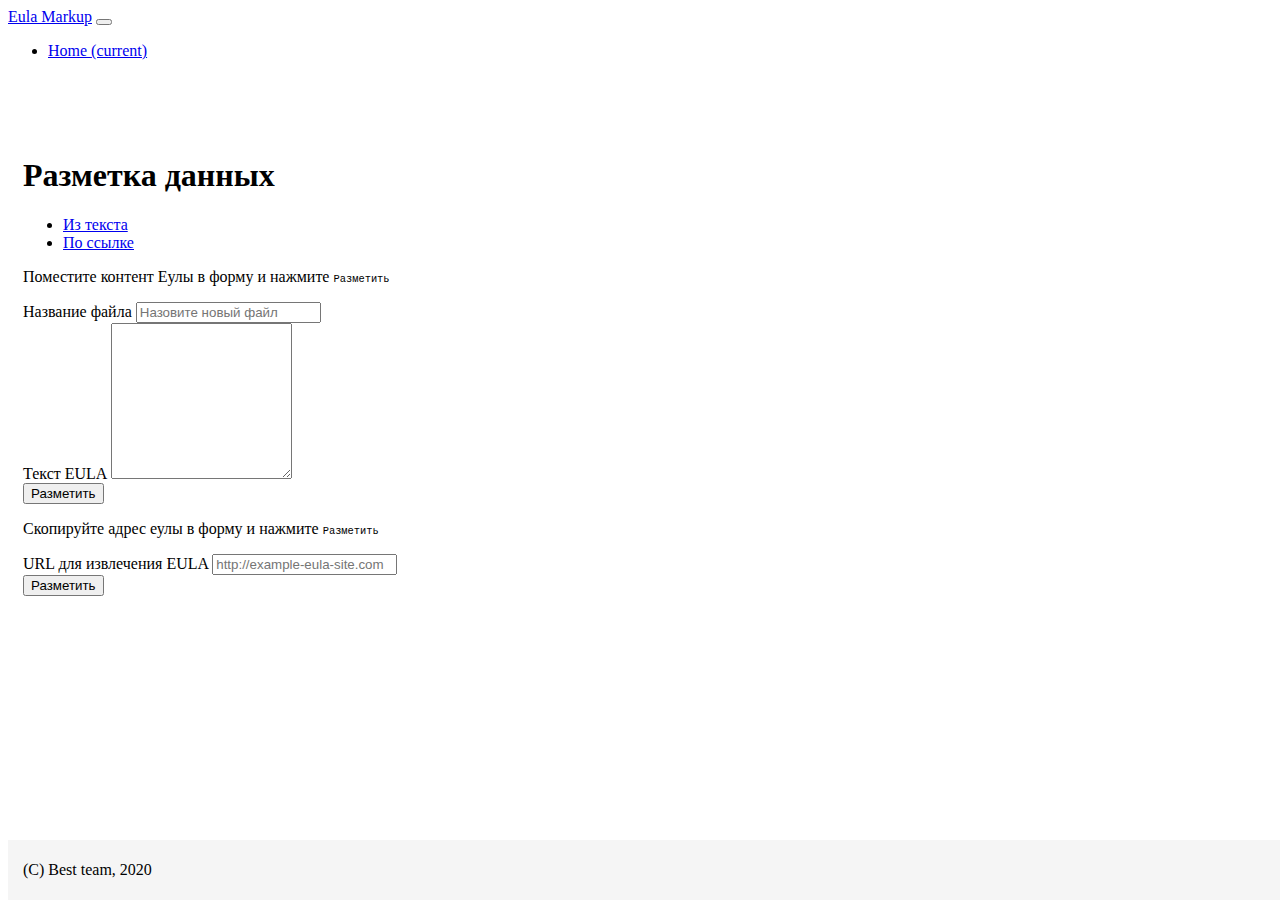
<file: oleg/front/app/index.html>
<!doctype html>
<html lang="en">
<head>
    <meta charset="utf-8">
    <meta name="viewport" content="width=device-width, initial-scale=1, shrink-to-fit=no">
    <meta name="description" content="">
    <meta name="author" content="">
    <link rel="icon" href="img/favicon-16x16.png" sizes="16x16" type="image/png">

    <title>Разметка данных</title>

    <link rel="canonical" href="https://getbootstrap.com/docs/4.0/examples/sticky-footer-navbar/">

    <!-- Bootstrap core CSS -->
    <link rel="stylesheet" href="https://stackpath.bootstrapcdn.com/bootstrap/4.5.0/css/bootstrap.min.css"
          integrity="sha384-9aIt2nRpC12Uk9gS9baDl411NQApFmC26EwAOH8WgZl5MYYxFfc+NcPb1dKGj7Sk" crossorigin="anonymous">

    <!-- Custom styles for this template -->
    <link href="css/main.css" rel="stylesheet">

</head>

<body>

<header>
    <!-- Fixed navbar -->
    <nav class="navbar navbar-expand-md navbar-dark fixed-top bg-dark">
        <a class="navbar-brand" href="#">Eula Markup</a>
        <button class="navbar-toggler" type="button" data-toggle="collapse" data-target="#navbarCollapse"
                aria-controls="navbarCollapse" aria-expanded="false" aria-label="Toggle navigation">
            <span class="navbar-toggler-icon"></span>
        </button>
        <div class="collapse navbar-collapse" id="navbarCollapse">
            <ul class="navbar-nav mr-auto">
                <li class="nav-item active">
                    <a class="nav-link" href="#">Home <span class="sr-only">(current)</span></a>
                </li>
            </ul>
        </div>
    </nav>
</header>

<!-- Begin page content -->
<main role="main" class="container">
    <section id="id_page_content">
        <h1 class="mt-5">Разметка данных</h1>

        <ul class="nav nav-tabs mb-3" id="pills-tab" role="tablist">
            <li class="nav-item">
                <a class="nav-link active" id="pills-form-text-tab" data-toggle="tab" href="#id_form_from_text"
                   role="tab"
                   aria-controls="id_form_from_text" aria-selected="true">Из текста</a>
            </li>
            <li class="nav-item">
                <a class="nav-link" id="pills-form-url-tab" data-toggle="tab" href="#id_form_from_url" role="tab"
                   aria-controls="id_form_from_url" aria-selected="false">По ссылке</a>
            </li>
        </ul>

        <div class="tab-content" id="pills-tabContent">
            <div class="tab-pane fade show active" id="id_form_from_text" role="tabpanel"
                 aria-labelledby="pills-form-text-tab">
                <p class="lead">Поместите контент Еулы в форму и нажмите <code>Разметить</code></p>
                <form id="id_form_eula_text" onsubmit="return false;">
                    <div class="form-group">
                        <label for="id_text_name">Название файла</label>
                        <input type="text" class="form-control" id="id_text_name" name="filename"
                               placeholder="Назовите новый файл">
                    </div>
                    <div class="form-group">
                        <label for="id_ta_eula_text">Текст EULA</label>
                        <textarea class="form-control" id="id_ta_eula_text" name="text" rows="10"></textarea>
                    </div>
                    <button id="id_btn_submit_text" type="submit" class="btn btn-primary">
                        <span class="spinner-border spinner-border-sm d-none" role="status" aria-hidden="true"></span>
                        Разметить
                    </button>
                </form>
            </div>


            <div class="tab-pane fade" id="id_form_from_url" role="tabpanel" aria-labelledby="pills-form-url-tab">
                <p class="lead">Скопируйте адрес еулы в форму и нажмите <code>Разметить</code></p>
                <form id="id_form_eula_url" onsubmit="return false;">
                    <div class="form-group">
                        <label for="id_url_name">URL для извлечения EULA</label>
                        <input type="text" class="form-control" id="id_url_name" name="url"
                               placeholder="http://example-eula-site.com">
                    </div>
                    <button id="id_btn_submit_url" type="submit" class="btn btn-primary">
                        <span class="spinner-border spinner-border-sm d-none" role="status" aria-hidden="true"></span>
                        Разметить
                    </button>
                </form>
            </div>
        </div>
    </section>
</main>

<footer class="footer">
    <div class="container">
        <span class="text-muted">(C) Best team, 2020</span>
    </div>
</footer>

<!-- Bootstrap core JavaScript
================================================== -->
<!-- JS, Popper.js, and jQuery -->
<script src="https://code.jquery.com/jquery-3.5.1.min.js" crossorigin="anonymous"></script>
<script src="https://cdn.jsdelivr.net/npm/popper.js@1.16.0/dist/umd/popper.min.js"
        integrity="sha384-Q6E9RHvbIyZFJoft+2mJbHaEWldlvI9IOYy5n3zV9zzTtmI3UksdQRVvoxMfooAo"
        crossorigin="anonymous"></script>
<script src="https://stackpath.bootstrapcdn.com/bootstrap/4.5.0/js/bootstrap.min.js"
        integrity="sha384-OgVRvuATP1z7JjHLkuOU7Xw704+h835Lr+6QL9UvYjZE3Ipu6Tp75j7Bh/kR0JKI"
        crossorigin="anonymous"></script>
<script src="js/config.js" crossorigin="anonymous"></script>
<script src="js/main.js" crossorigin="anonymous"></script>
</body>
</html>
</file>
<file: oleg/front/app/css/main.css>
/* Sticky footer styles
-------------------------------------------------- */
html {
  position: relative;
  min-height: 100%;
}
body {
  /* Margin bottom by footer height */
  margin-bottom: 60px;
}
.footer {
  position: absolute;
  bottom: 0;
  width: 100%;
  /* Set the fixed height of the footer here */
  height: 60px;
  line-height: 60px; /* Vertically center the text there */
  background-color: #f5f5f5;
}


/* Custom page CSS
-------------------------------------------------- */
/* Not required for template or sticky footer method. */

body > .container {
  padding: 60px 15px 0;
}

.footer > .container {
  padding-right: 15px;
  padding-left: 15px;
}

code {
  font-size: 80%;
}

.modal {
    display:    none;
    position:   fixed;
    z-index:    1000;
    top:        0;
    left:       0;
    height:     100%;
    width:      100%;
    background: rgba( 255, 255, 255, .8 ) 
                url('http://i.stack.imgur.com/FhHRx.gif') 
                50% 50% 
                no-repeat;
}

body.loading .modal {
    overflow: hidden;   
}

/* Anytime the body has the loading class, our
   modal element will be visible */
body.loading .modal {
    display: block;
}
</file>
